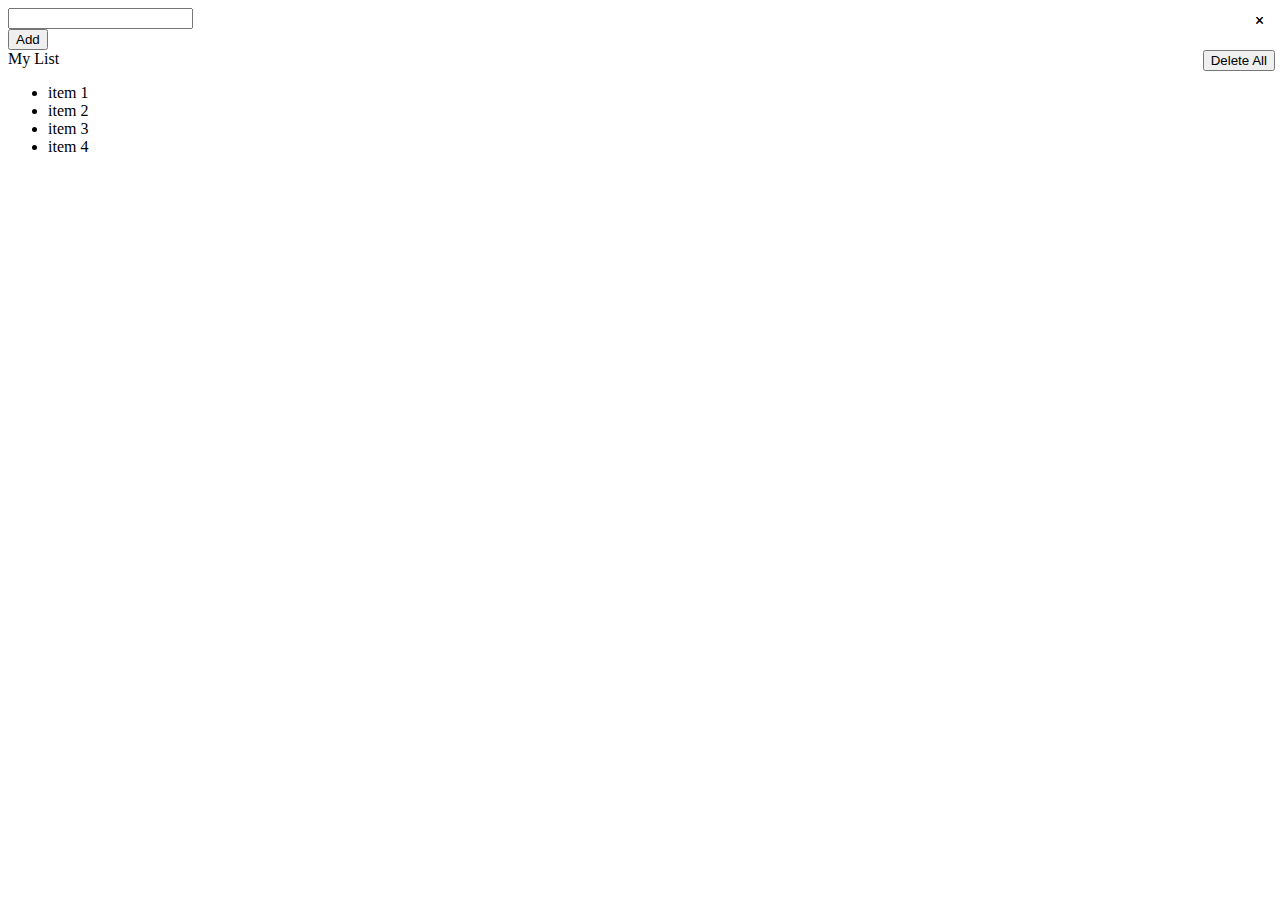
<file: projeler/dom_todo/index.html>
<!DOCTYPE html>
<html lang="en">
<head>
    <meta charset="UTF-8">
    <meta http-equiv="X-UA-Compatible" content="IE=edge">
    <meta name="viewport" content="width=device-width, initial-scale=1.0">
    <title>Document</title> 
    <link href="https://cdn.jsdelivr.net/npm/bootstrap@5.1.3/dist/css/bootstrap.min.css" rel="stylesheet" integrity="sha384-1BmE4kWBq78iYhFldvKuhfTAU6auU8tT94WrHftjDbrCEXSU1oBoqyl2QvZ6jIW3" crossorigin="anonymous">
    <link rel="stylesheet" href="style.css">
</head>
<body>
    <div class="container">
        <div class="row justify-content-center">
            <div class="col-lg-6 col-md-8 mt-5">
                <div class="card">
                    <div class="card-body">
                        <div class="input-group">
                            <input type="text" id="txtItem" class="form-control" title="title"
                        >
                        <div class="input-group-append">
                            <button class="btn btn-outline-secondary" type="button" id="btnCreate">Add</button>
                        </div>
                        </div>
                    </div>
               </div>
                <div class="card mt-3">
                    <div class="card-header">My List
                        <button id="deleteAll" class="btn btn-danger btn-sm d-none">Delete All</button>
                    </div>
                    <ul id="myList" class="list-group  list-group-flush">
                        
                    </ul>
                </div>
            </div>
        </div>
    </div>
    

   <script type="text/javascript" src="script.js"></script>  
</body>
</html>
</file>
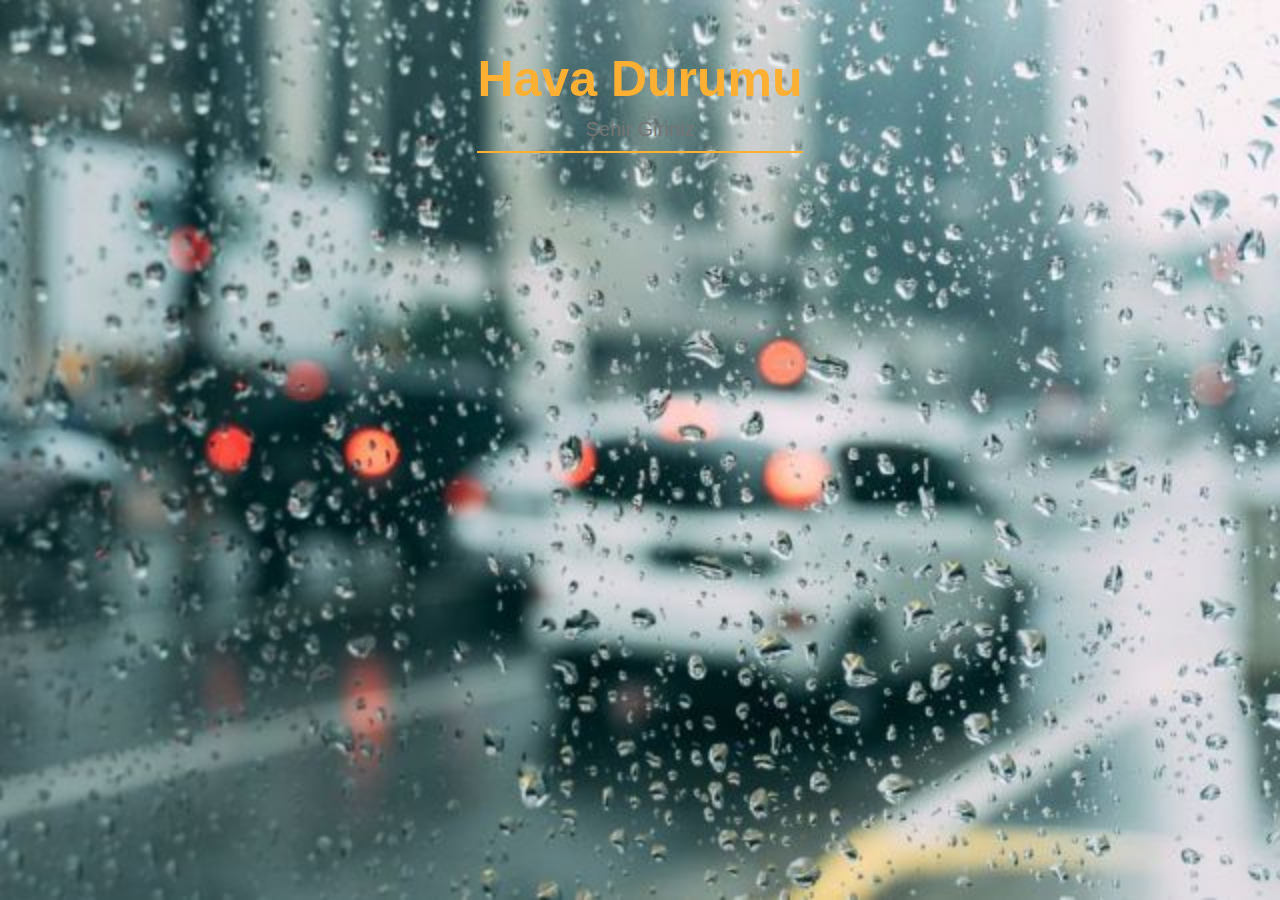
<file: projeler/js-havadurumu/index.html>
<!DOCTYPE html>
<html lang="en">
<head>
    <meta charset="UTF-8">
    <meta http-equiv="X-UA-Compatible" content="IE=edge">
    <meta name="viewport" content="width=device-width, initial-scale=1.0">
    <title>Hava Durumu</title>
    <link rel="stylesheet" href="style.css">
</head>
<body>
    <div ></div>
<div class="app">
   
    <div class="header">
        <h1>Hava Durumu</h1>
        
        
        <input type="text" name=""  id="searchBar" placeholder="Şehir Giriniz" >
       
    </div>
    <div class="content">
        <div class="city"></div>
        <div class="temp"></div>
        <div class="desc"></div>
        <div class="minmax"></div>
    </div>
</div>
<script src="script.js">
    new Vue ({
            el : "#app",
            data : {
                city :'',
                temp : '',
                desc : '',
                minmax : ''
            } ,

            mounted :function  (){
                this.city = JSON.parse(localStorage.getItem('city')) || [];
            }
                })
</script>

    
    
</body>
</html>
</file>
<file: projeler/dom_todo/style.css>
ul li.checked {
  background: #888;
  color: #fff;
  text-decoration: line-through;
}
.close {
  position: absolute;
  right: 0;
  top: 0;
  padding: 12px 16px 12px 16px;
}
#deleteAll {
  position: absolute;
  right: 5px;
  top: 10pxs;
}
</file>
<file: projeler/js-havadurumu/style.css>
* {
  margin: 0;
  padding: 0;
  box-sizing: border-box;
}
body {
  font-family: "monserrant", sans-serif;
  color: #fff;

  height: 100%;
}

.app {
  background-image: url(skry.jpg);
  background-position: center;
  background-repeat: no-repeat;
  background-size: cover;
  display: flex;
  flex-direction: column;
  align-items: center;
  text-align: center;
  background: rgba((0, 0, 0, 0.7), green, blue, alpha);
  height: 100vh;
  top: 15%;
  left: 50%;
}
.header {
  padding: 50px 20px 30px 20px;
}
.header h1 {
  font-size: 50px;
  color: #fbb034;
  text-shadow: 1px 3px rgba(0, 0, 0, 0 green, blue, alpha);
}
.header input {
  width: 100%;
  padding: 10px;
  background: transparent;
  border: 0;
  outline: 0;
  border-bottom: 2px solid #fbb034;
  text-align: center;
  font-size: 20px;
  color: whitesmoke;
}
.city {
  font-size: 35px;
  font-weight: 500;
  margin-bottom: 10px;
  text-shadow: 3px rgba(0, 0, 0, 0 green, blue, alpha);
}
.temp {
  font-size: 100px;
  font-weight: 700;
  margin-bottom: 15px;
  text-shadow: 1px 5px rgba(0, 0, 0, 1 green, blue, alpha);
}
.desc {
  font-size: 25px;
  font-style: italic;
  text-shadow: 1px 3px rgba(0, 0, 0, 0 green, blue, alpha);
  margin-bottom: 10px;
}
.minmax {
  font-size: 24px;
  text-shadow: 1px 3px rgba(0, 0, 0, 0 green, blue, alpha);
}
</file>
